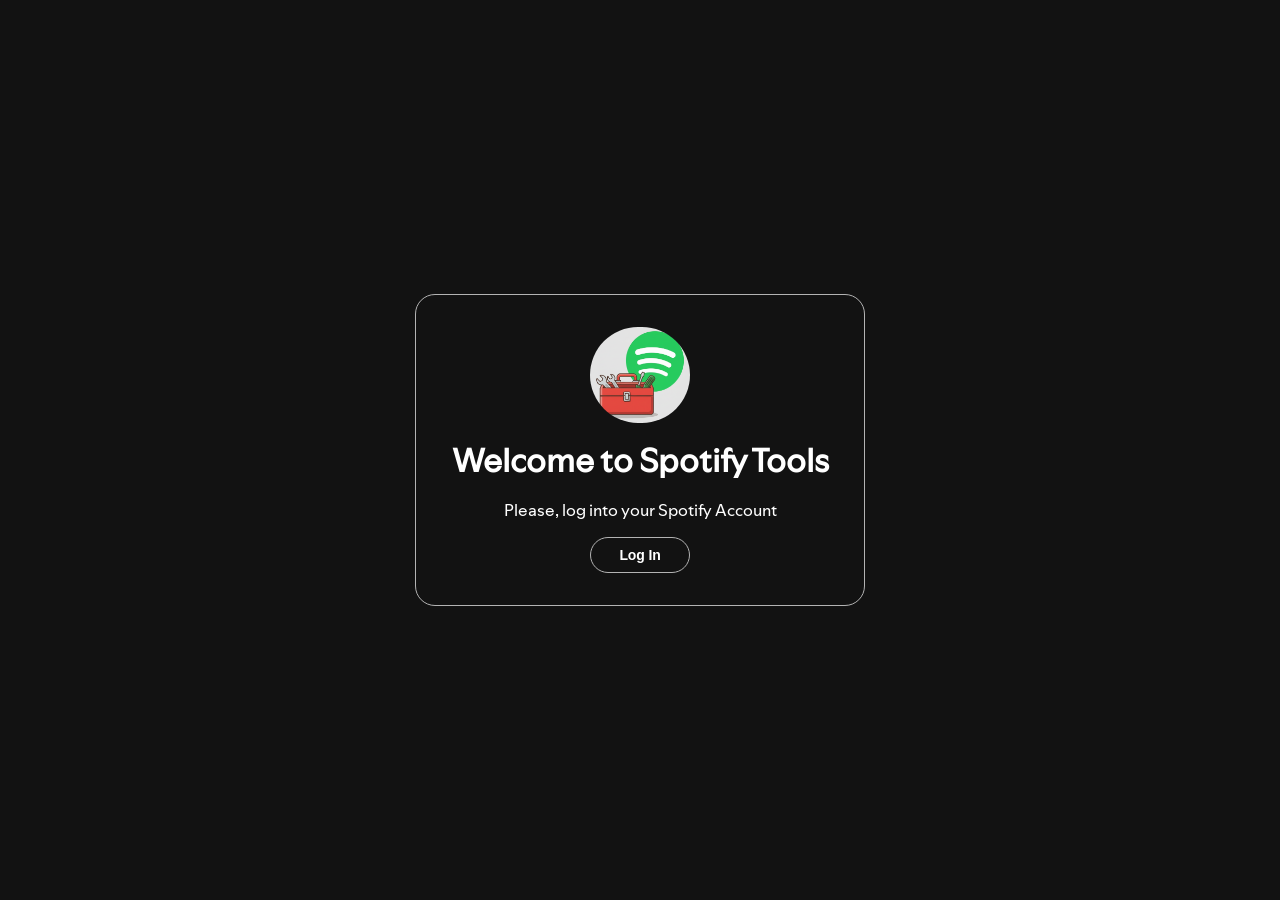
<file: frontend/index.html>
<!DOCTYPE html>
<html>
    <head>
        <title>Spotify Tools</title>
        <script src="auth.js" type="module"></script>
        <script src="config.js" type="module"></script>
        <link rel="stylesheet" href="style.css">
        <link rel="icon" href="logo.png">
    </head>
    <body class="center-content">
        <div id="login-container">
            <img src="logo.png" alt="Spotify Tools Logo" class="logo-big">
            <h1 id="title">Welcome to Spotify Tools</h1>
            <p>Please, log into your Spotify Account</p>
            <button id="loginButton" class="button-transparent-style">Log In</button>
        </div>
    </body>
</html>
</file>
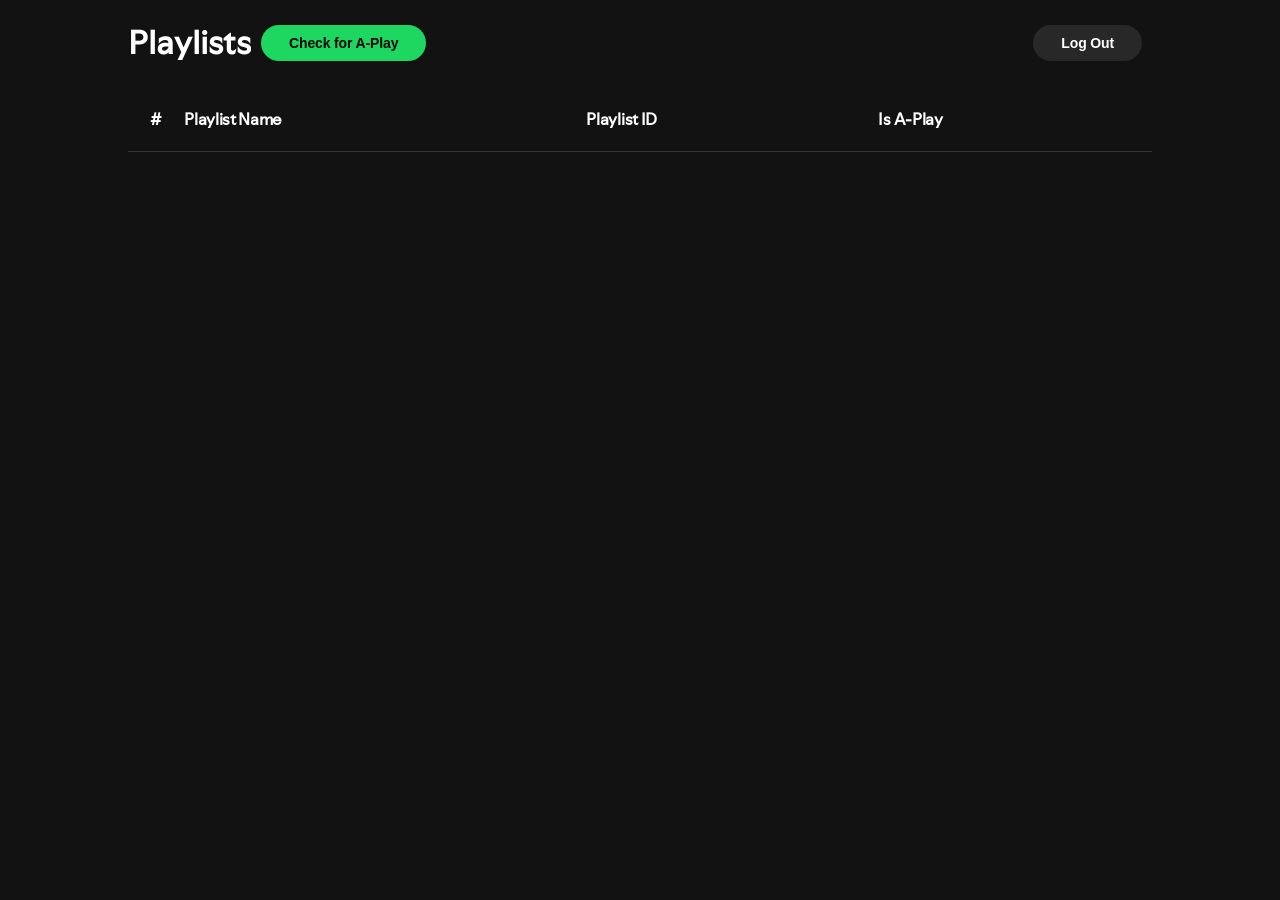
<file: frontend/dashboard.html>
<!DOCTYPE html>
<html>
    <head>
        <title>Spotify Tools</title>
        <script src="playlist_retreive.js" type="module"></script>
        <script src="auth.js" type="module"></script>
        <script src="config.js" type="module"></script>
        <link rel="stylesheet" href="style.css">
        <link rel="icon" href="logo.png">
    </head>
    <body>
        <template id="track-template">
            <tr class="table-data-row">
                <td><h3 class="track-index">1</h3></td>
                <td><h3 class="track-name">Track Name</h3></td>
                <td><h4 class="artist-name">Artist Name</h4></td>
                <td><h4 class="album-name">Album Name</h4></td>
                <td><p class="is-a-play">A-Play</p></td>
            </tr>
        </template>

        <template id="playlist-template">
            <tr class="table-data-row">
                <td><h4 class="playlist-index">1</h4></td>
                <td><h4 class="playlist-name">Playlist Name</h4></td>
                <td><span class="playlist-id-title">Playlist ID: </span><span class="playlist-id">Playlist ID</span></td>
                <td><p class="is-a-play">A-Play</p></td>
                <td><button class="button-transparent-style open-playlist-button">Open Playlist</button></td>
            </tr>
        </template>

        <template id="playlists-table-header-template">
                <tr>
                    <th>#</th>
                    <th>Playlist Name</th>
                    <th>Playlist ID</th>
                    <th>Is A-Play</th>
                    <th></th>
                </tr>
        </template>

        <template id="playlist-table-header-template">
                <tr>
                    <th>#</th>
                    <th>Track Name</th>
                    <th>Artists</th>
                    <th>Album</th>
                    <th>Is A-Play</th>
                </tr>
        </template>

        <template id="return-to-playlists-button-template">
            <button id="return-to-playlists-button" class="button-black-style">Return to Playlists</button>
        </template>

        <template id="check-for-a-play-button-template">
            <button id="check-for-a-play-button" class="button-green-style">Check for A-Play</button>
        </template>

        <template id="refine-playlist-button-template">
            <button id="refine-playlist-button" class="button-green-style">Refine Playlist</button>
        </template>


        <div id="container">
            <div id="controls">
                <h1 id="container-name">Playlists</h1>
                <button id="check-for-a-play-button" class="button-green-style">Check for A-Play</button>

                <button id="logout-button" class="button-black-style">Log Out</button>
            </div>

            <table>
                <thead id="data-table-header">
                </thead>
                <tbody id="data-table-body">
                </tbody>
            </table>
        </div>

        <dialog id="check-playlists-dialog" closedby="none">
            <h3>Warning!</h3>
            <p>This function is going to check all of your playlists
                whether they are A-Play at once. This operation is
                highly computational-intensive and should be avoided,
                unless you are absolutely sure and certain about your 
                actions. Please, consider checking one playlist at time
                instead.
            </p>
            <div id="check-playlists-dialog-actions">
                <button autofocus class="button-green-style" id="check-playlists-dialog-cancel-button">No, don't do that</button>
                <button class="button-black-style" id="check-playlists-dialog-confirm-button">Yes, I am sure</button>
            </div>
        </dialog>

        <dialog id="refine-playlist-dialog" closedby="none">
            <p>This function is going to refine the playlist by
                making a copy of it and only putting in the A-Play
                tracks. Once you initiate the option, you can open
                your Spotify account and look for the playlist with
                the name <i id="refined-playlist-name"></i>.
            </p>
            <div id="refine-playlist-dialog-actions">
                <button autofocus class="button-black-style" id="refine-playlist-dialog-cancel-button">Cancel</button>
                <button class="button-green-style" id="refine-playlist-dialog-confirm-button">Refine Playlist</button>
            </div>
        </dialog>
    </body>
    </body>
</html>
</file>
<file: frontend/style.css>
@font-face {
    font-family: "Spotify Mix";
    src: url(fonts/SpotifyMix-Regular.woff2), url(fonts/SpotifyMix-Regular.ttf);
    font-display: swap;
}

@keyframes button-hover {
    from{}
    to{
        transform: scale(1.1);
    }
}


body{
    margin: 0;
    padding: 0;
    font-family: 'Spotify Mix';
    background-color: #121212;

}

.logo-big {
    width: 100px;
    border-radius: 9999px;
}

/* Login Page */

.center-content{
    height: 100vh;
    display: flex;
    flex-direction: column;
    justify-content: center;
    align-items: center;
}

#login-container{
    width: 30%;
    display: flex;
    flex-direction: column;
    align-items: center;
    justify-content: center;

    border: #B3B3B3 solid 1px;
    border-radius: 20px;
    padding: 2em;
}

#title{
    margin: 0.5em 0 0 0;
}

/* Dashboard Page */

#container{
    display: flex;
    flex-direction: column;
    align-items: center;
}

#controls{
    width: 80%;
    display: flex;
    flex-direction: row;
    align-items: center;
}

#logout-button{
    margin-left: auto;
}

#container-name {
    text-overflow: ellipsis;
    white-space: nowrap;
    overflow: hidden;
}

/* Dialog Styling */

dialog{
    width: 30%;

    background-color: #121212;
    
    border: #B3B3B3 solid 1px;
    border-radius: 20px;
    padding: 2em;

}

dialog p{
    text-align: center;
}

#check-playlists-dialog-actions, #refine-playlist-dialog-actions{
    display: flex;
    justify-content: center;
}

#check-playlists-dialog{
    min-height: 30%;
}

#check-playlists-dialog h3{
    text-align: center;
    color: red;
}

#refine-playlist-dialog p{
    margin-top: 0;
}

/* Table Styling */

table{
    width: 80%;
    margin: 20px 0px;
    border-collapse: separate;
    border-spacing: 0px;
}

th{
    color: white;
    font-weight: 700;
    letter-spacing: -0.02em;
    text-align: left;
    border-bottom: 1px solid #333;
    padding-bottom: 1.33em;
    
}

thead th:first-child, .table-data-row td:first-child{
    text-align: center;
}

.table-data-row:hover {
    background-color: #222222;
}

.table-data-row td:first-child {
    border-top-left-radius: 10px;
    border-bottom-left-radius:10px;
}

.table-data-row td:last-child {
    border-top-right-radius: 10px;
    border-bottom-right-radius: 10px;
}

/* Text Styling */

h1, h2, h3, h4, p, td {
    color: white;
}

.artist-name, .is-a-play, .album-name, .playlist-id, .playlist-id-title {
    color: #B3B3B3;
}


/* Button Styles */

button{
    border: none;
    cursor: pointer;

    height: 36px;
    margin: 0px 10px;
    padding: 0px 2em;

    transition: transform 150ms;
    white-space: nowrap;
}

.button-green-style {
    color: #010502;
    font-weight: 700;
    font-size: 0.875rem;
    letter-spacing: -0.01em;

    background-color: #1ED760;
    border-radius: 9999px;
}

.button-black-style {
    color: white;
    font-weight: 700;
    font-size: 0.875rem;
    letter-spacing: -0.01em;

    background-color: #282828;
    border-radius: 9999px;
}

.button-transparent-style {
    color: white;
    font-weight: 700;
    font-size: 0.875rem;
    letter-spacing: -0.01em;

    background-color: transparent;
    border: #B3B3B3 solid 1px;
    border-radius: 9999px;
}

.button-black-style:hover, .button-transparent-style:hover, .button-green-style:hover{
    transform: scale(1.04);
}
</file>
